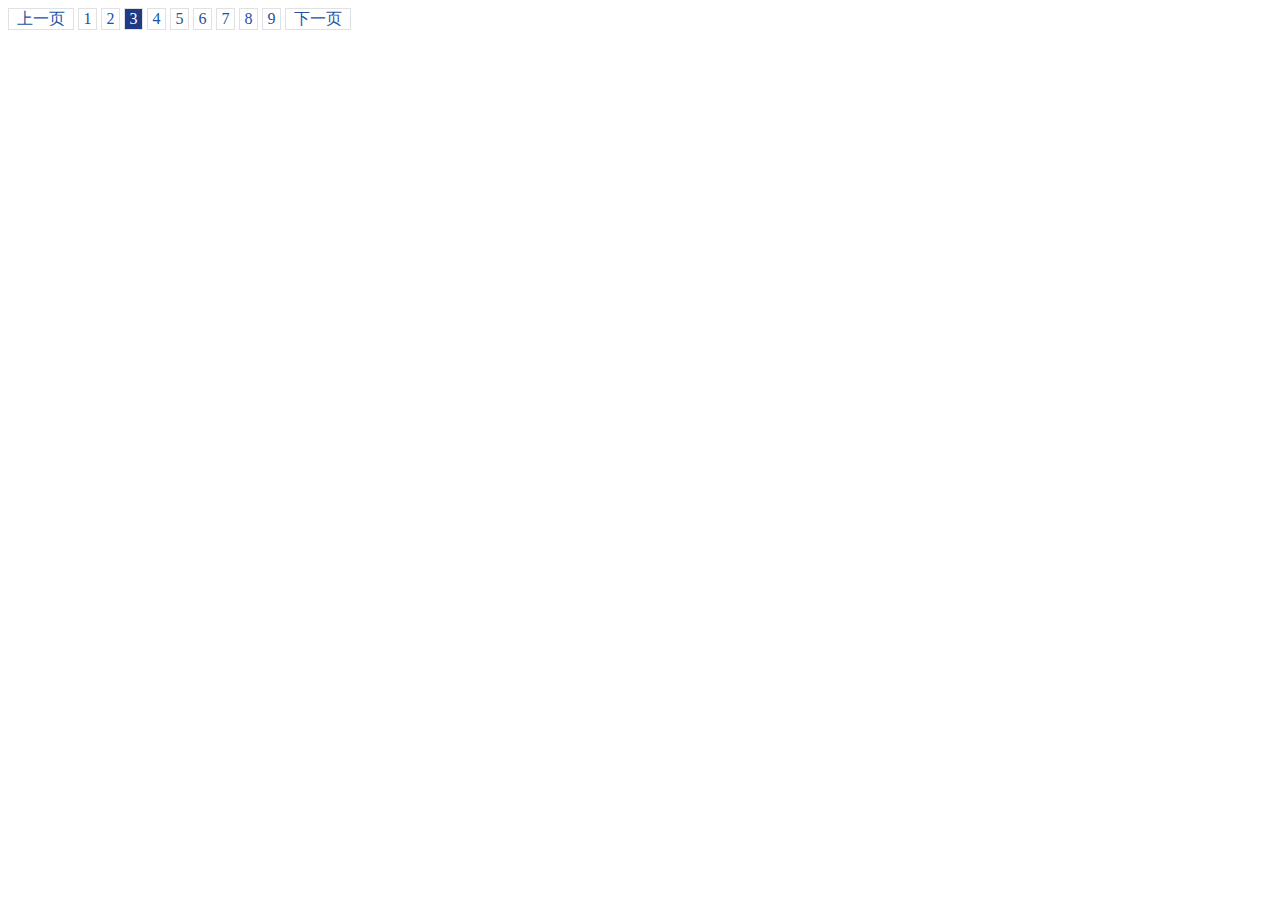
<file: 分页导航.html>
<!DOCTYPE html>
<html>
<head>
	<meta charset="utf-8">
	<title>分页导航</title>
	<style type="text/css">
		a{

			border:1px solid #e0e1e2;
			width: 17px;
			height: 20px;
			line-height:20px; 
			display: inline-block;
			text-align: center;
	        text-decoration: none;
	        color: #2052a3;
	        font-family: "宋体";
	        padding: 0px;

		}
		.pagebtn{
			width: 64px;
		}
		a:hover,.active{
			background-color: #1f3a87;
			color: #fff;
		}
	</style>
</head>
<body>
	<DIV class="pagebox">
		<a href="" class="pagebtn">上一页</a>
		<a href="">1</a>
		<a href="">2</a>
		<a href="" class="active">3</a>
		<a href="">4</a>
		<a href="">5</a>
		<a href="">6</a>
		<a href="">7</a>
		<a href="">8</a>
		<a href="">9</a>
		<a href="" class="pagebtn">下一页</a>

	</DIV>
</body>
</html>
</file>
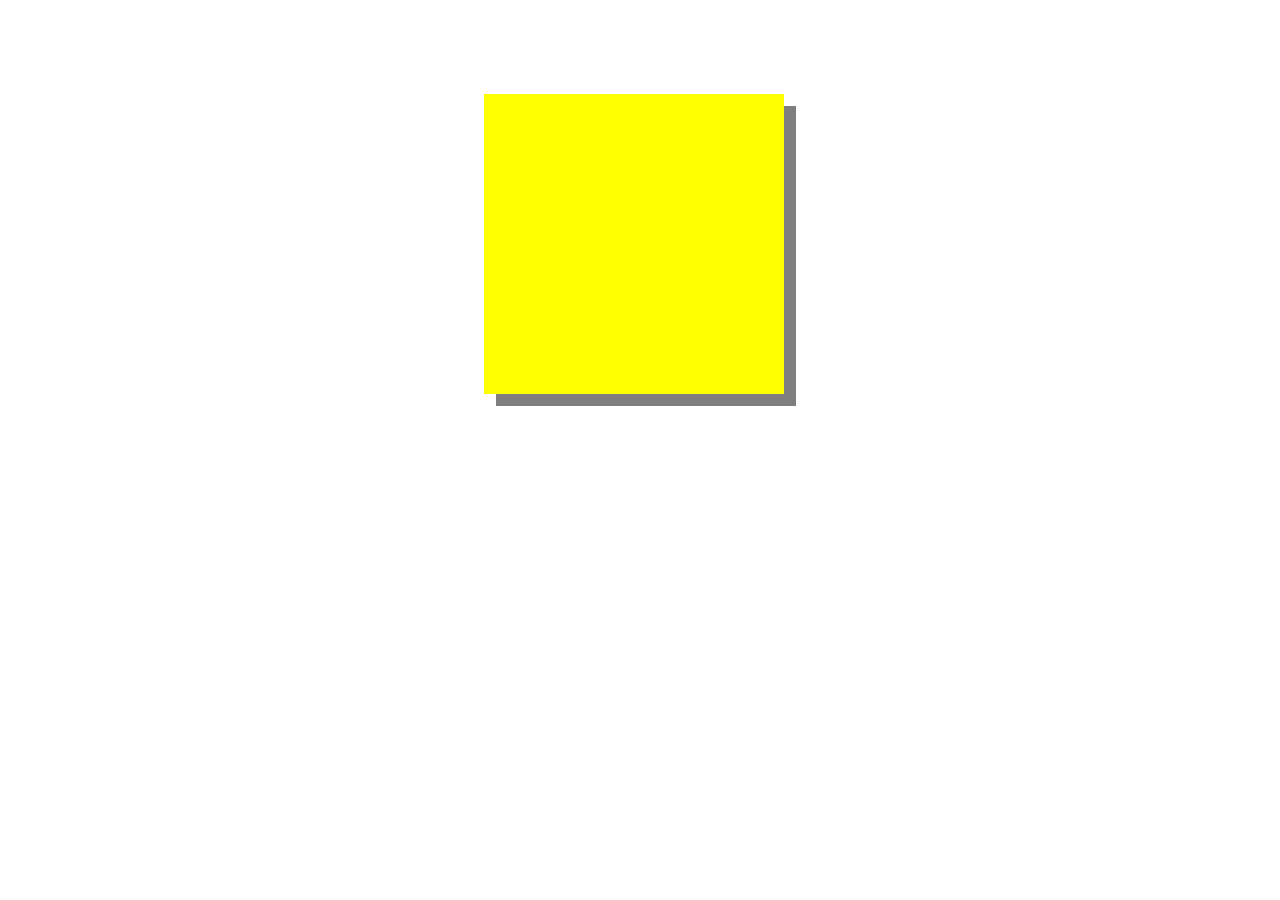
<file: 弹框阴影.html>
<!DOCTYPE html>
<html>
<head>
	<title>弹框阴影</title>
	<meta charset="utf-8">
	<style type="text/css">
		div{
			width: 300px;
			height: 300px;
		}
		.box{
			
			position: relative; /*相对定位*/
			margin:100px auto;
		}
		.top{
			background-color: yellow;
			position: absolute;
			left: -6px;
			top: -6px;
			z-index: 1;
		}
		.down{
			background-color: black;
			position: absolute;
			right: -6px;
			bottom: -6px;
			opacity: 0.5;		}

	</style>
</head>
<body>
	<div class="box">
		<div class="top"></div>
		<div class="down"></div>
	</div>

</body>
</html>
</file>
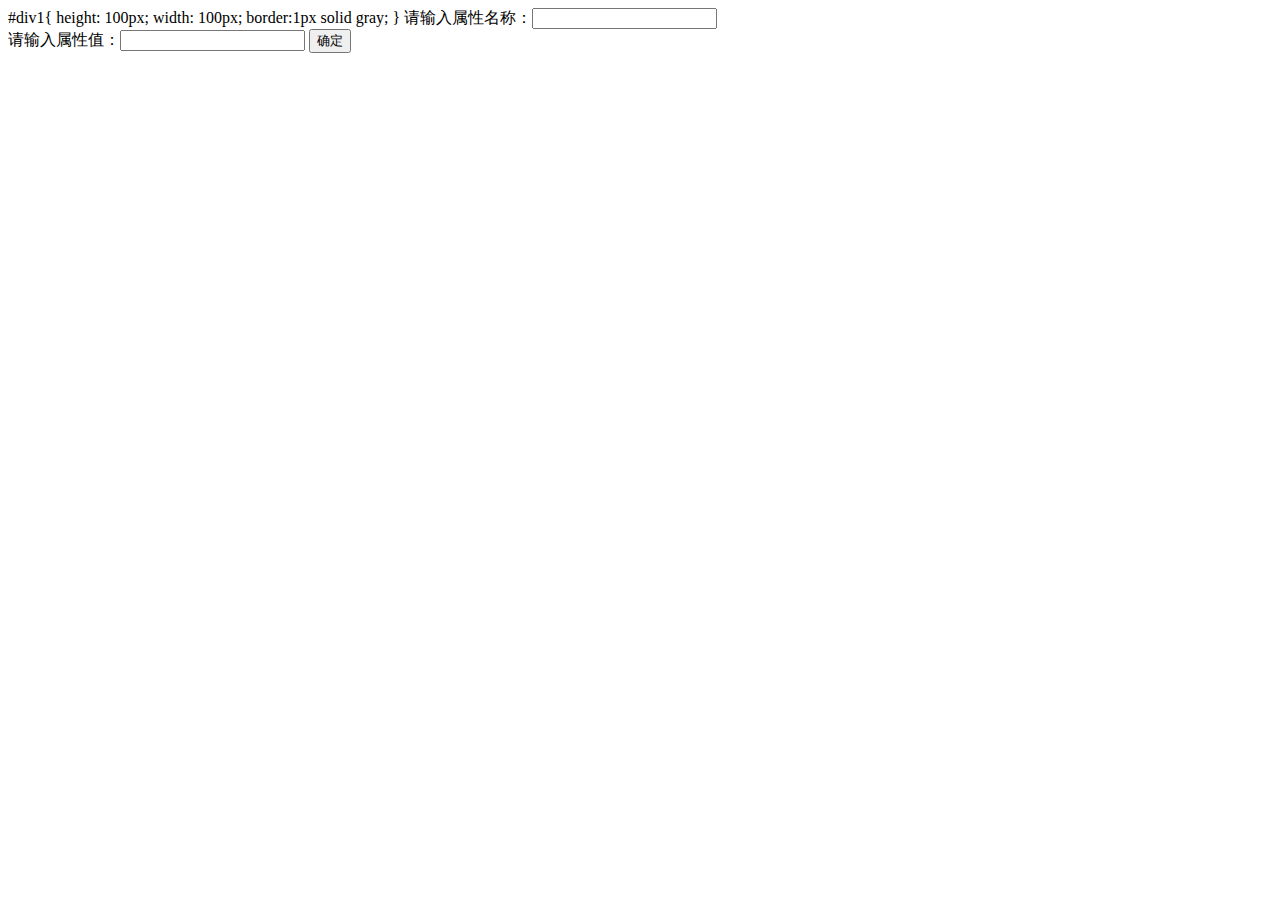
<file: 用js改变样式.html>
<!DOCTYPE html>
<html>
<head>
	<title>照片翻页</title>
	<ma
	<style type="text/css">
		#div1{
			height: 100px;
			width: 100px;
			border:1px solid gray;
		}
	</style>
	<script type="text/javascript">
		
		window.onload=function(){
			var oText1=document.getElementById('text1');
		var oText2=document.getElementById('text2');
		var oDiv1=document.getElementById('div1');
		var oBtn1=document.getElementById('btn1');

		oBtn1.onclick=function(){ 
			oDiv1.style[oText1.value]=oText2.value;
			}
		}
	</script>	
</head>
<body>
	请输入属性名称：<input id="text1" type="text" /><br/>
	请输入属性值：<input id="text2" type="text"/>
	<input id="btn1" type="button" value="确定" />
	<div id="div1"></div>
</body>
</html>
</file>
